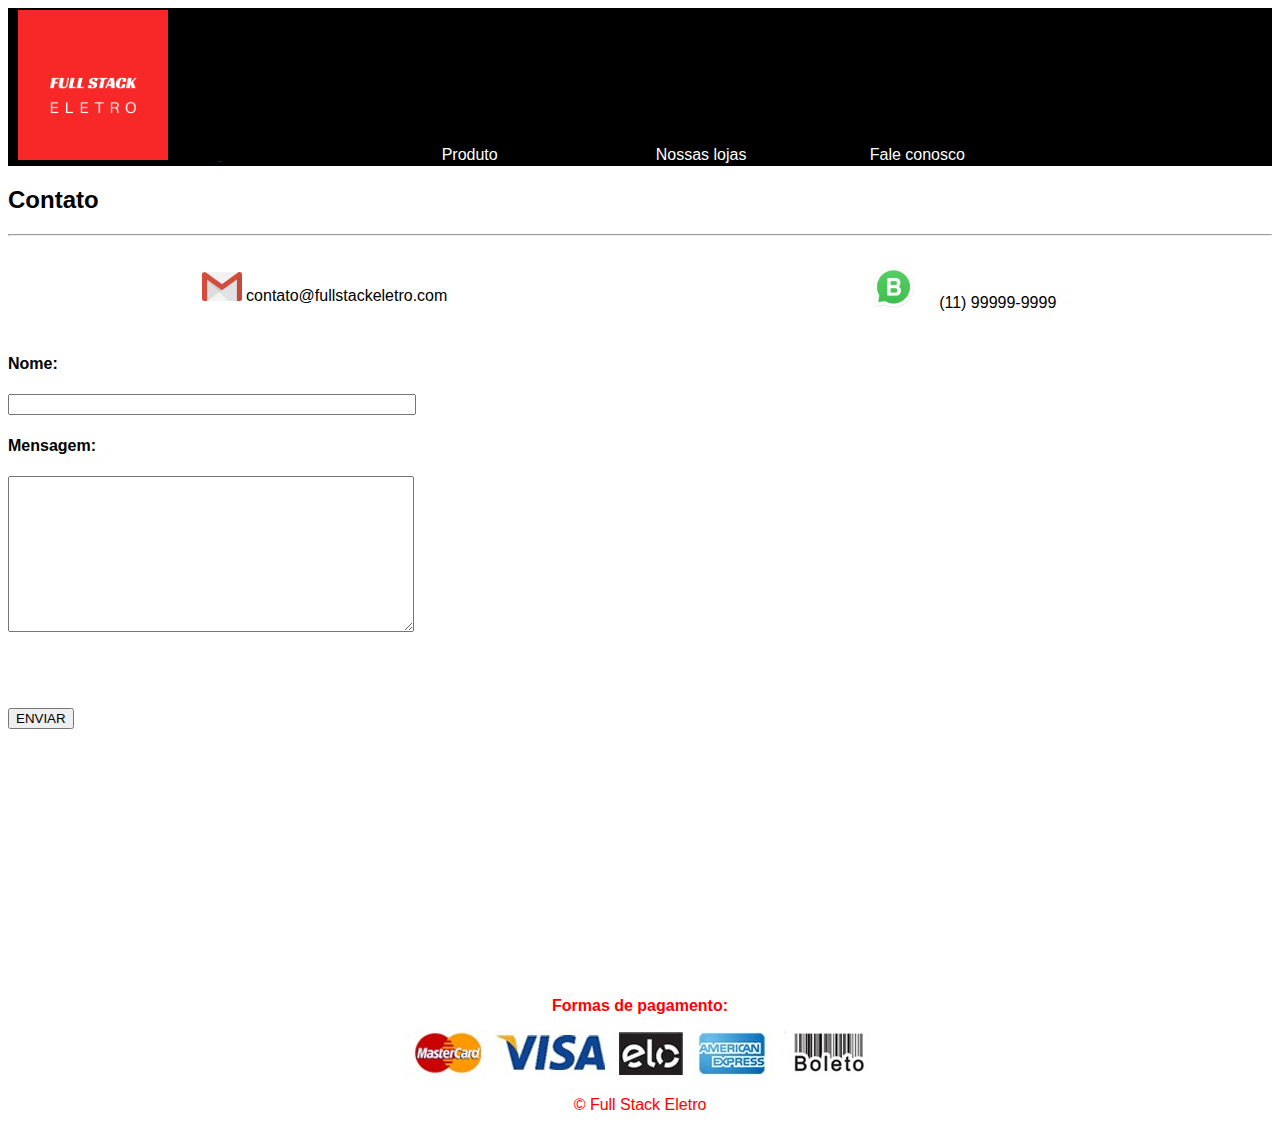
<file: fale conosco.html>
<!DOCTYPE html>
<html lang="pt-br">
     <head>
	      <meta charset= "UTF-8">
        <title>Contato - Full Stack Eletro</title>
        <link rel="stylesheet" href="./css/estilo.css">
		  </head>
		  <body>
               <!- - Início do menu - ->
            
               <nav id="menu">
                  <ul>
                     <li><a href="index.html"><img src="./Imagens/Logo/logo.png" width="150px"></li>
                     <li><a href="produtos.html">Produto</a></li>
                     <li><a href="lojas.html">Nossas lojas</a></li>
                     <li><a href="fale conosco.html">Fale conosco</a></li>
                   </ul>
               </nav>
                  <!- - Fim do menu - ->
               <H2>Contato</H2>
               <hr>
               <table border="0" width="100%" cellpadding="20">
                  <tr>
                     <td width="50%" align="center">
                         <img src="./Imagens/Fale Conosco/E-mail/E-mail01.png" width="40px">
                         contato@fullstackeletro.com

                     </td>

                     <td width="50%" align="center">
                        <img src="./Imagens/Fale Conosco/Whatsapp/whatsapp-business-2.jpg" width="80px">
                        (11) 99999-9999</font

                     </td>
                  </tr>
               </table>

         <h4>Nome: </h4>
         <input Type="text" style="width: 400px;">
         <h4>Mensagem: </h4>
         <textarea style="width: 400px;" cols="10" rows="10"></textarea>
      <br> <br> <br> <br> <br>
          <button type="submit" value="Enviar">ENVIAR</button>
      <br> <br> <br> <br> <br>
      <br> <br> <br> <br> <br>
      <br> <br> <br> <br> <br>
      <footer id="rodape">
         <p id="formas-pagamento"><strong>Formas de pagamento:</strong></p>
           <p id="formas-pagamento"><img src="./Imagens/formas pagamento/formas-pagamento.png"></p>
         <p id="formas-pagamento">&copy; Full Stack Eletro</p>

       </footer>	
  </body>
</html>
</file>
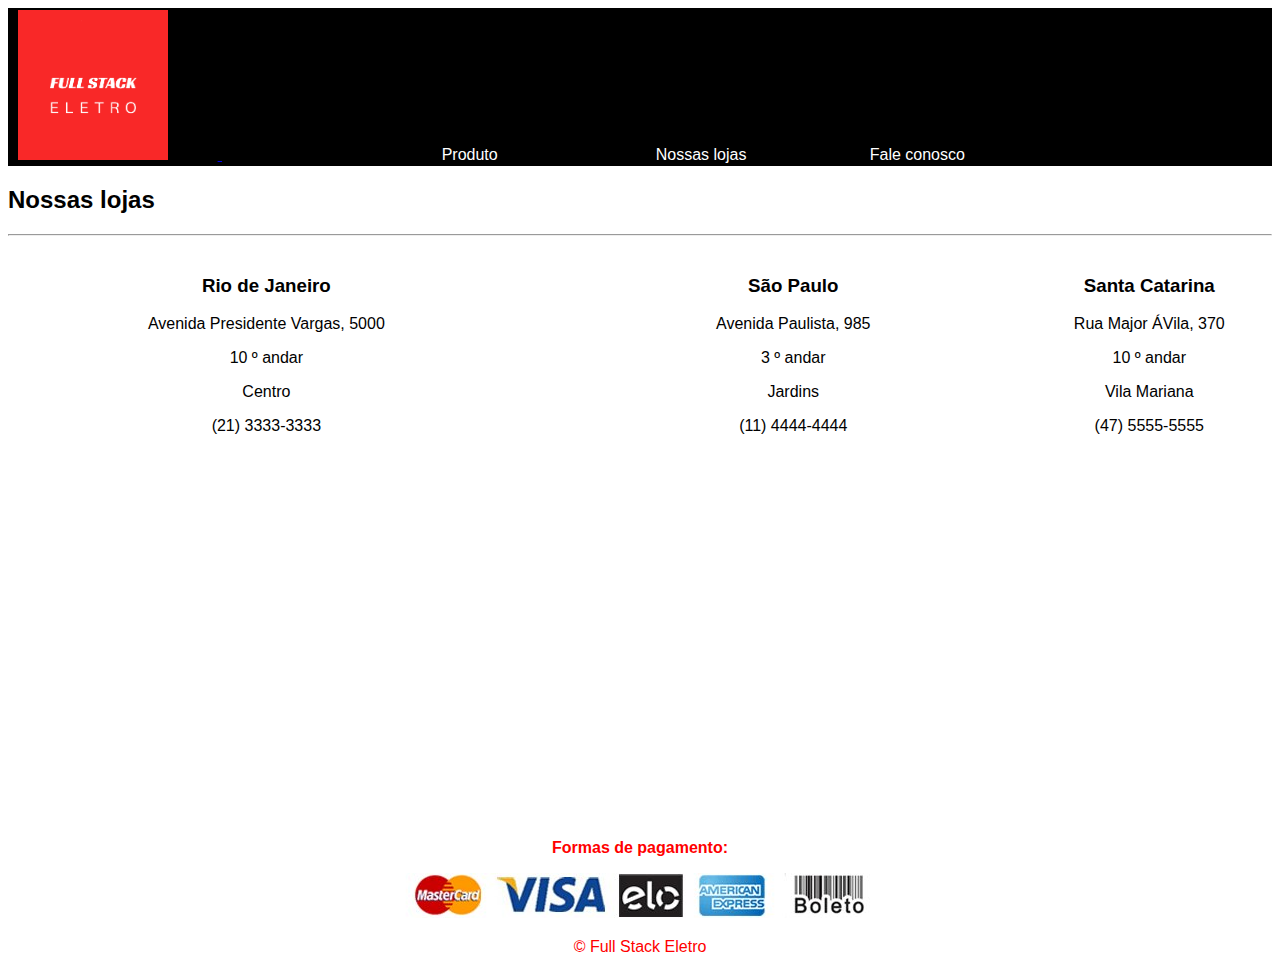
<file: lojas.html>
<!DOCTYPE html>
<html lang="pt-br">
     <head>
	      <meta charset= "UTF-8">
      <title>Nossas lojas- Full Stack Eletro</title>
      <link rel="stylesheet" href="./css/estilo.css">
		  </head>
		  <body>
               <!- - Início do menu - ->
          
               <nav id="menu">
                <ul>
                   <li><a href="index.html"><img src="./Imagens/Logo/logo.png" width="150px"></li>
                   <li><a href="produtos.html">Produto</a></li>
                   <li><a href="lojas.html">Nossas lojas</a></li>
                   <li><a href="fale conosco.html">Fale conosco</a></li>
                  </ul>
              </nav>

                  <!- - Fim do menu - ->
               <H2>Nossas lojas</H2>
               <hr>
               <table border=0 widht="100%" cellpadding="10">
                  <tr>
                     <td width="42%" align="center">
                       <h3>Rio de Janeiro</h3>
                       <p>Avenida Presidente Vargas, 5000</p>
                       <p>10 &ordm; andar</p>
                       <p>Centro</p>
                       <p>(21) 3333-3333</p>
                      </td>
                  


                  
                      <td width="44%" align="center">
                        <h3>São Paulo</h3>
                        <p>Avenida Paulista, 985</p>
                        <p>3 &ordm; andar</p>
                        <p>Jardins</p>
                        <p>(11) 4444-4444</p>
                      </td>
                  


                  
                      <td width="30%"align="center">
                        <h3>Santa Catarina</h3>
                        <p>Rua Major ÁVila, 370</p>
                        <p>10 &ordm; andar</p>
                        <p>Vila Mariana</p>
                        <p>(47) 5555-5555</p>
                      </td>
                  </tr>
              </table>  
              <br> <br> <br> <br> <br>
              <br> <br> <br> <br> <br>
              <br> <br> <br> <br> <br>
              <br> <br> <br> <br> <br>
              <footer id="rodape">
                <p id="formas-pagamento"><strong>Formas de pagamento:</strong></p>
                   <p id="formas-pagamento"><img src="./Imagens/formas pagamento/formas-pagamento.png"></p>
                <p id="formas-pagamento">&copy; Full Stack Eletro</p>
        
               </footer>	
         </body>
</html>
</file>
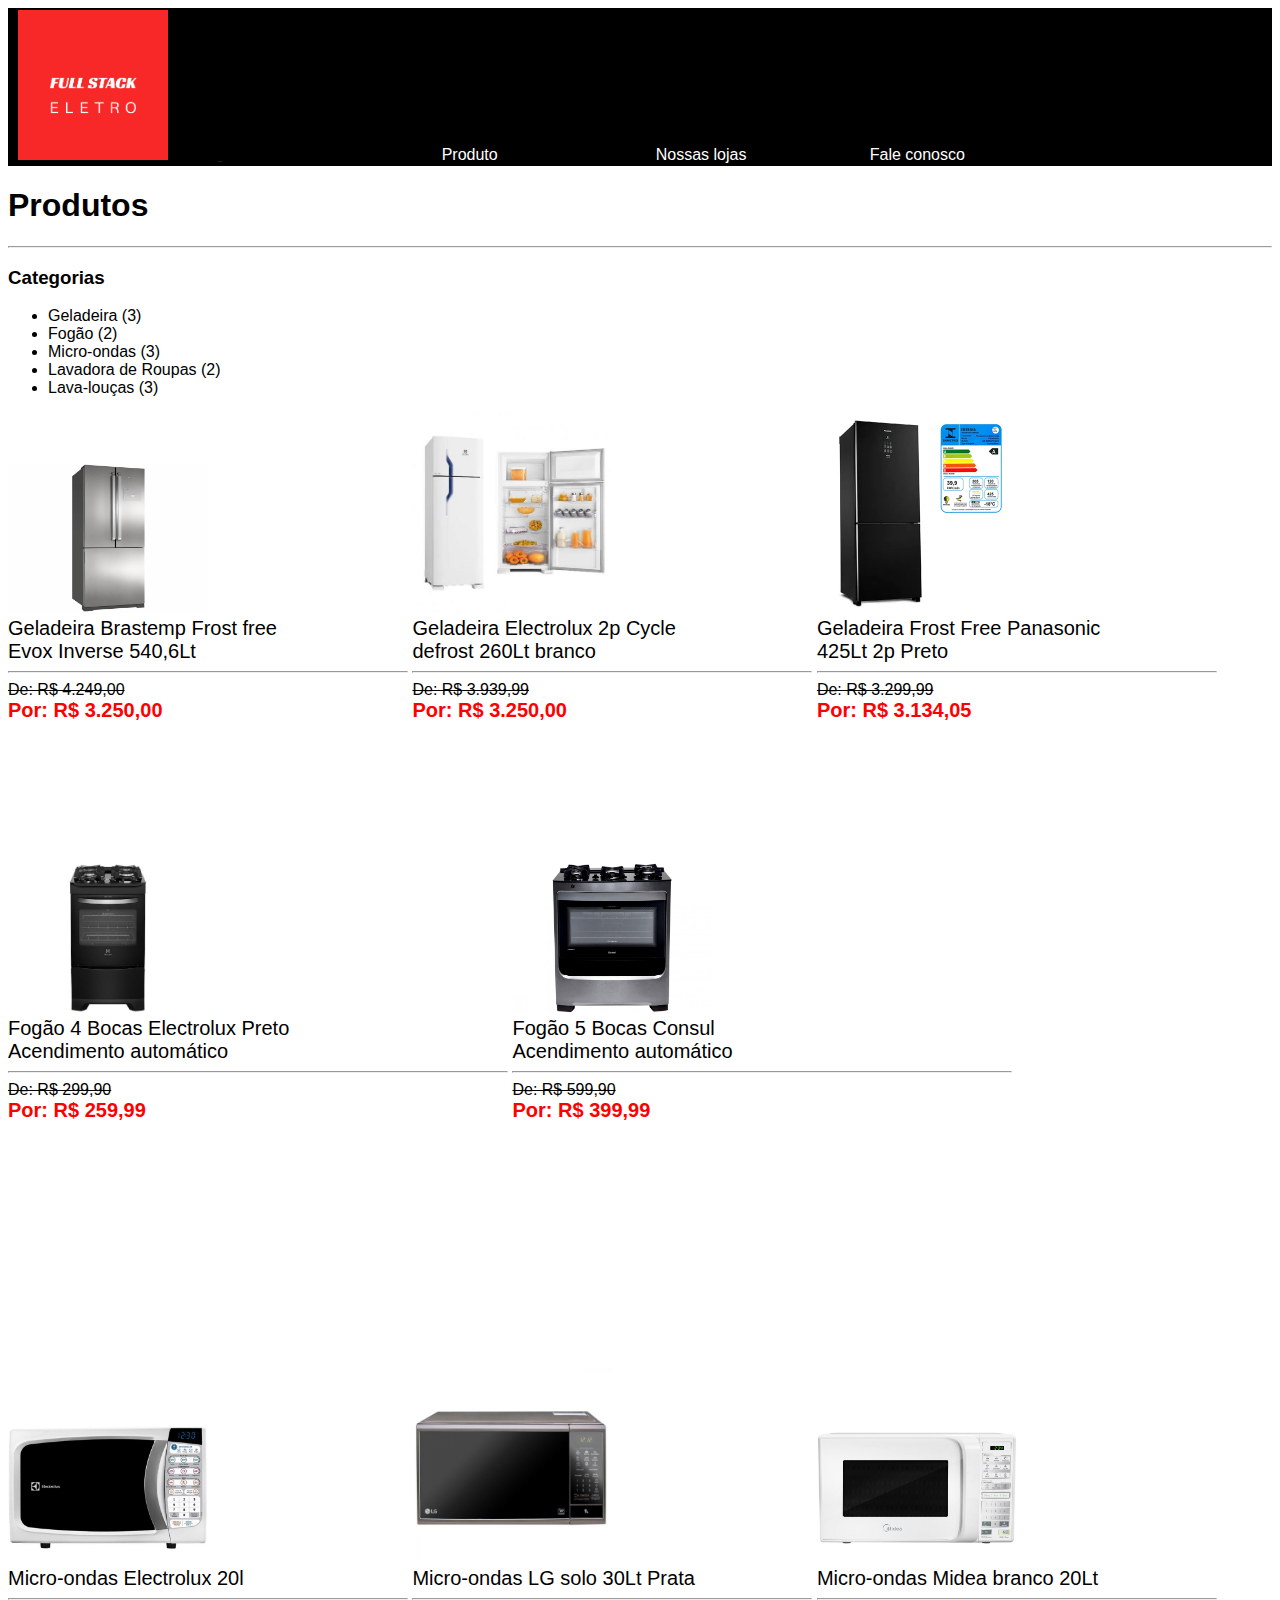
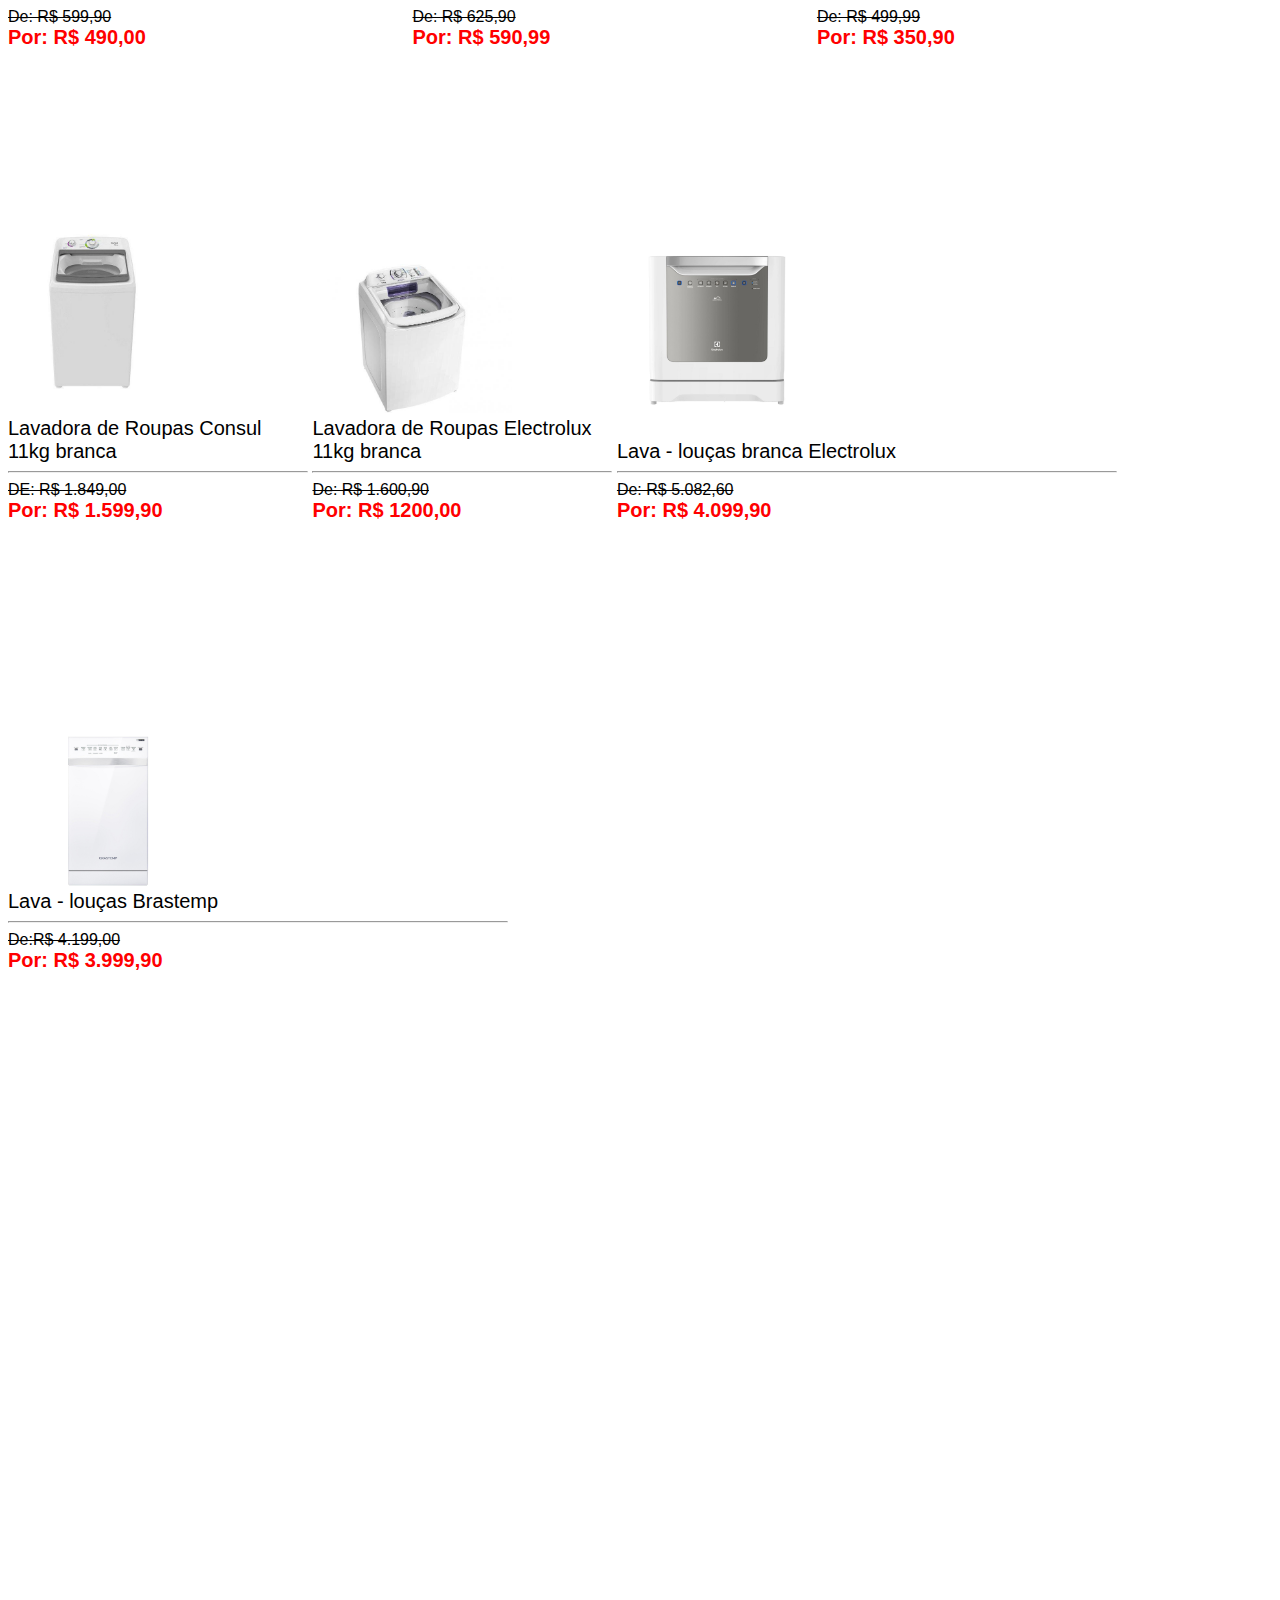
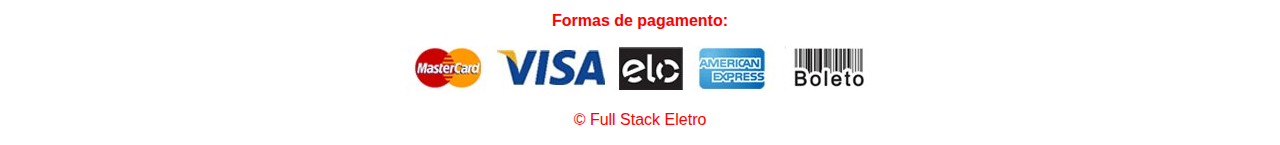
<file: produtos.html>
<!DOCTYPE html>
<html lang="pt-br">
     <head>
	      <meta charset= "UTF-8">
          <title>Produtos - Full Stack Eletro</title>
          <link rel="stylesheet" href="./css/estilo.css">
          <script src="js/funções.js"></script>
		  </head>
		  <body>
               <!- - Início do menu - ->
                  
               <nav id="menu">
                <ul>
                   <li><a href="index.html"><img src="./Imagens/Logo/logo.png" width="150px"></li>
                   <li><a href="produtos.html">Produto</a></li>
                   <li><a href="lojas.html">Nossas lojas</a></li>
                   <li><a href="fale conosco.html">Fale conosco</a></li>
                </ul>
            </nav>
             
                  <!- - Fim do menu - ->
            <header>
               <H1>Produtos</H1>
            </header>
               <hr>
                       <div class-"categorias">
                           <h3>Categorias</h3>  
                           <ul>
                               <li onclick="exibir_categoria('geladeira')">Geladeira (3)</li>
                               <li onclick="exibir_categoria('fogão')">Fogão (2)</li>
                               <li onclick="exibir_categoria('micro-ondas')">Micro-ondas (3)</li>
                               <li onclick="exibir_categoria('lavadora de roupas')">Lavadora de Roupas (2)</li>
                               <li onclick="exibir_categoria('lava-louças')">Lava-louças (3)</li>
                           </ul>
                       </div>    
                        
                           <div class="produtos">
                               <div class="box_produto" id="geladeira" style=display:inline-block;>
                                   <img src="./Imagens/produtos/Geladeira/Geladeira Brastemp/geladeirabrastempfrostfree.jpg" width="200px" onclick="destaque(this)">
                                   <br>
                                   <div class="descrição">Geladeira Brastemp Frost free Evox Inverse 540,6Lt</div>
                                   <hr>                                                              
                                   <div class="desconto"><strike>De: R$ 4.249,00</strike></div>
                                   <div class="preço">Por: R$ 3.250,00</div>
                               </div>
                              

                               <div class="box_produto" id="geladeira"style=display:inline-block;>
                                   <img src="./Imagens/produtos/Geladeira/Geladeira Electrolux/geladeira electrolux 2p cycle defrost 260l  branco.jpg" width="200px" onclick="destaque(this)">
                                   <br>
                                   <div class="descrição">Geladeira Electrolux 2p Cycle defrost 260Lt branco</div>
                                   <hr>
                                   <div class="desconto"><strike>De: R$ 3.939,99</strike></div>
                                   <div class="preço">Por: R$ 3.250,00</div>
                               </div>
                                

                               <div class="box_produto" id="geladeira"style=display:inline-block;>
                                   <img src="./Imagens/produtos/Geladeira/Geladeira Panasonic/geladeira-frost-free panasonic-425-litros  2p preto.jpg" width="200px" onclick="destaque(this)">
                                   <br>
                                   <div class="descrição">Geladeira Frost Free Panasonic 425Lt 2p Preto</div>
                                   <hr>                          
                                   <div class="desconto"><strike>De: R$ 3.299,99</strike></div>
                                   <div class="preço">Por: R$ 3.134,05</div>
                               </div>
                                                         

                               <div class="box_produto" id="fogão"style=display:inline-block;>
                                   <img src="./Imagens/produtos/Fogão/Fogão Electrolux/fogão 4 bocas electrolux preto acendimento automático.jpg" width="200px" onclick="destaque(this)">
                                   <br>
                                   <div class="descrição">Fogão 4 Bocas Electrolux Preto Acendimento automático</div>
                                   <hr>                        
                                   <div class="desconto"><strike>De: R$ 299,90</strike></div>
                                   <div class="preço">Por: R$ 259,99</div>
                               </div>
                                
                        
                                <div class="box_produto" id="fogão" style=display:inline-block;>
                                    <img src="./Imagens/produtos/Fogão/Fogão Consul/fogão 5 bocas consul acendimento automático inox.jpg" width="200px" onclick="destaque(this)">
                                    <br>
                                    <div class="descrição">Fogão 5 Bocas Consul Acendimento automático</div>
                                    <hr>                  
                                    <div class="desconto"><strike>De: R$ 599,90</strike></div>
                                    <div class="preço">Por: R$ 399,99</div>
                                </div>
                                

                               <div class="box_produto" id="micro-ondas" style=display:inline-block;>
                                   <img src="./Imagens/produtos/micro-ondas/Micro-ondas Electrolux/micro-ondas electrolux  20l.jpg" width="200px" onclick="destaque(this)">
                                   <br>
                                   <div class="descrição">Micro-ondas Electrolux 20l</div>
                                   <hr>                          
                                   <div class="desconto"><strike>De: R$ 599,90</strike></div>
                                   <div class="preço">Por: R$ 490,00</div>
                               </div>
                                

                               <div class="box_produto" id="micro-ondas" style=display:inline-block;>
                                   <img src="./Imagens/produtos/micro-ondas/Micro-ondas LG/micro-ondas lg solo 30lt prata.jpg" width="200px" onclick="destaque(this)">
                                   <br>
                                   <div class="descrição">Micro-ondas LG solo 30Lt Prata</div>
                                   <hr>                        
                                   <div class="desconto"><strike>De: R$ 625,90</strike></div>
                                   <div class="preço">Por: R$ 590,99</div>
                               </div>
                                

                               <div class="box_produto" id="micro-ondas" style=display:inline-block;>
                                   <img src="./Imagens/produtos/micro-ondas/Micro-ondas Midea/micro-ondas midea branco 20l.jpg" width="200px" onclick="destaque(this)">
                                   <br>
                                   <div class="descrição">Micro-ondas Midea branco 20Lt</div>
                                   <hr>                         
                                   <div class="desconto"><strike>De: R$ 499,99</strike></div>
                                   <div class="preço">Por: R$ 350,90</div>
                               </div>
                                

                               <div class="box_produto" id="lavadora de roupas" style=display:inline-block;>
                                   <img src="./Imagens/produtos/lavadora de roupas/Lavadora de roupas Consul/lavadora de de roupas consul 11kg branca.jpg" width="200px" onclick="destaque(this)">
                                   <br>
                                   <div class="descrição">Lavadora de Roupas Consul 11kg branca</div>
                                   <hr>                         
                                   <div class="desconto"><strike>DE: R$ 1.849,00</strike></div>
                                   <div class="preço">Por: R$ 1.599,90</div>
                               </div>
                                

                               <div class="box_produto" id="lavadora de roupas" style=display:inline-block;>
                                   <img src="./Imagens/produtos/lavadora de roupas/Lavadora de Roupas Electrolux/lavadora electrolux lac13.jpg" width="200px" onclick="destaque(this)">
                                   <br>
                                   <div class="descrição">Lavadora de Roupas Electrolux 11kg branca</div>
                                   <hr>                         
                                   <div class="desconto"><strike>De: R$ 1.600,90</strike></div>
                                   <div class="preço">Por: R$ 1200,00</div>
                               </div>
                                

                               <div class="box_produto" id="lava-louças" style=display:inline-block;>
                                   <img src="./Imagens/produtos/lava-louças/Lava-louças Electrolux/lava-louças branca electrolux.jpg" width="200px" onclick="destaque(this)">
                                   <br>
                                   <div class="descrição">Lava - louças branca Electrolux</div>
                                   <hr>                        
                                   <div class="desconto"><strike>De: R$ 5.082,60</strike></div>
                                   <div class="preço">Por: R$ 4.099,90</div>
                               </div>                           
                               

                               <div class="box_produto" id="lava-louças" style=display:inline-block;>
                                   <img src="./Imagens/produtos/lava-louças/Lava-louças Brastemp/lava-louças brastemp.jpg" width="200px" onclick="destaque(this)">
                                   <br>
                                   <div class="descrição">Lava - louças Brastemp</div>
                                   <hr>                          
                                   <div class="desconto"><strike>De:R$ 4.199,00</strike></div>
                                   <div class="preço">Por: R$ 3.999,90</div>                               
                               </div>
                           </div>
                <br> <br> <br> <br> <br>
			 <br> <br> <br> <br> <br>
			 <br> <br> <br> <br> <br>
			 <br> <br> <br> <br> <br>
                <footer id="rodape">
				<p id="formas-pagamento"><strong>Formas de pagamento:</strong></p>
			     <p id="formas-pagamento"><img src="./Imagens/formas pagamento/formas-pagamento.png"></p>
				<p id="formas-pagamento">&copy; Full Stack Eletro</p>

			 </footer>	
         </body>
</html>
</file>
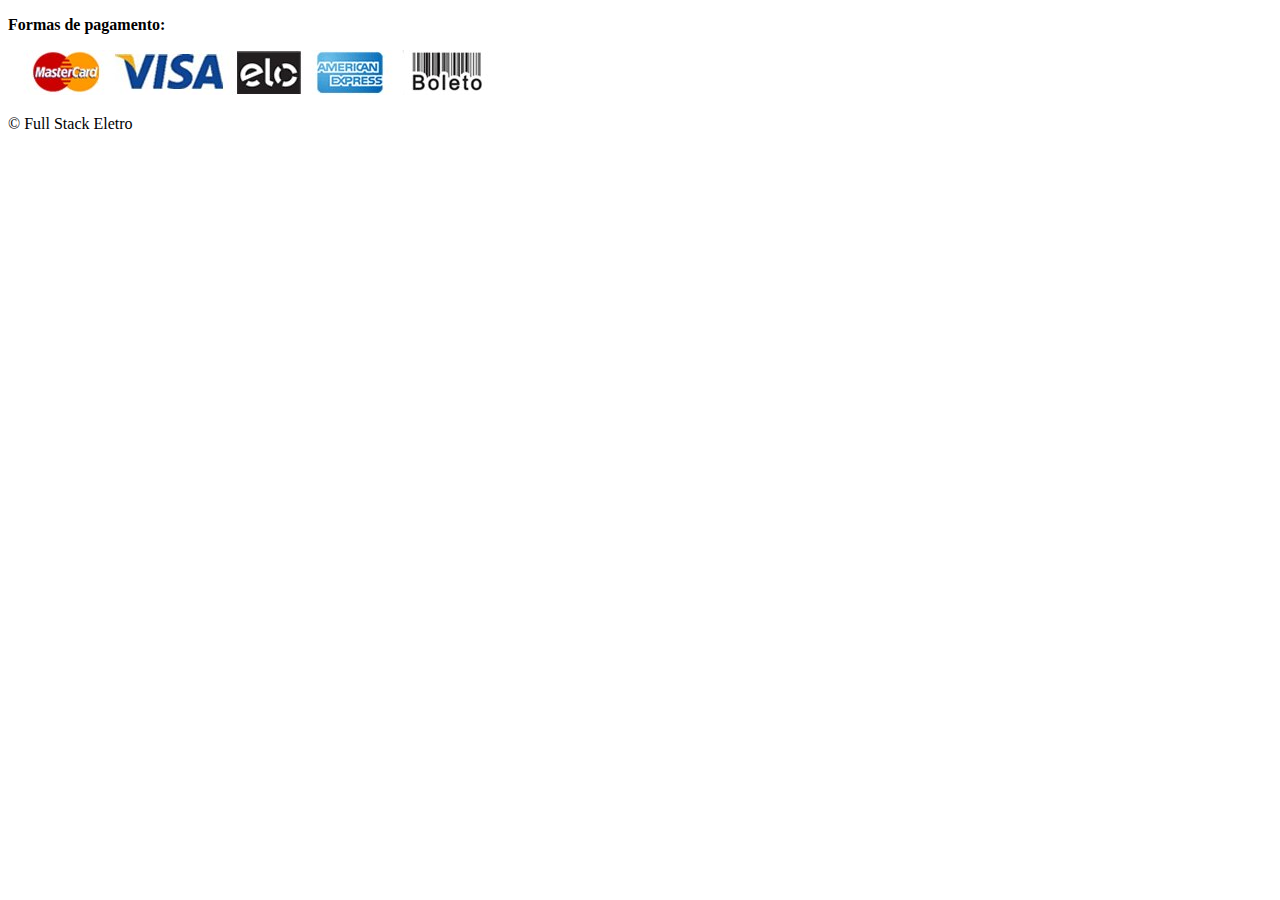
<file: rodape.html>
<!DOCTYPE html>
<html lang="pt-br">
    <head>
        </head>
        <body>
            <footer id="rodape">
				<p id="formas-pagamento"><strong>Formas de pagamento:</strong></p>
					 <p id="formas-pagamento"><img src="./Imagens/formas pagamento/formas-pagamento.png"></p>
					 <p id="formas-pagamento">&copy; Full Stack Eletro</p>

			</footer>
        </body>
</html>
</file>
<file: css/estilo.css>
body {
        font-family: Arial, Helvetica, sans-serif;

}

#formas-pagamento{

    color: red;
    text-align: center;
}

.menu {
         background-color: #f00000
         

}

.menu a {
          color: white;
          text-decoration: none;
          
          
          

}

.preço {
         color: red;
         width: 200px;
         font-weight: bold;
         font-size: 20px;

}

.descrição  {
              font-size: 20px;
              width: 300px;

}
           

}

#rodape {
          text-align: center;

}

#menu ul {

    padding: 0px;
    margin: 0px;
    background-color: black;
    list-style: none;

}

#menu ul li {
    
      display: inline;

}

#menu ul li a {

      padding: 02px 10px;
      display: inline-block;
      

      /* visual do link */
      background-color: black;
      Text-decoration: none;
      color: white;
      

}


#menu a {

        width: 15%;

}



.descrição {

              font: Arial;

}


div #geladeira.box_produto {
                              width: 400px;
                              height: 400px;
                              display: inline-block; 


}


div #fogão.box_produto {
                          width: 500px;
                          height: 500px;
                          display: inline-block;



}


div #micro-ondas.box_produto {
                               width: 400px;
                               height: 400px;
                               display: inline-block;



}

div #lavadoraderoupas.box_produto {

                                     width: 500px;
                                     height: 500px;
                                     display: inline-block;

}

div #lava-louças.box_produto {
                                width: 500px;
                                height: 500px;
                                display: inline-block;


}

div #produtos {
                 width: 100px;
                 height: 100px;
                 display: inline-block;



}
</file>
